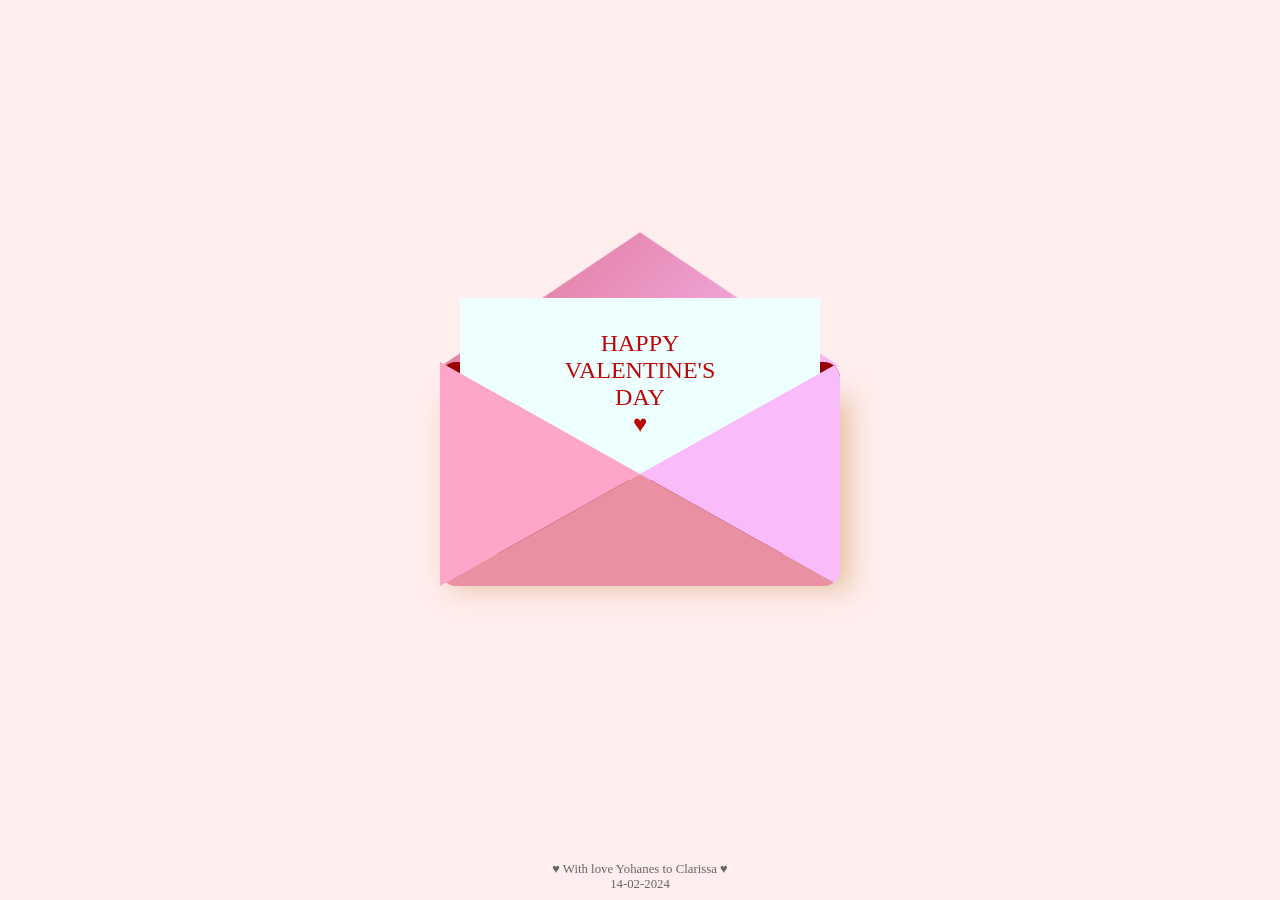
<file: index.html>
<!DOCTYPE html>
<html lang="en">
  <head>
    <meta charset="UTF-8" />
    <meta name="viewport" content="width=device-width, initial-scale=1.0" />
    <title>Sasa</title>
    <link rel="stylesheet" href="styles.css" />
    <link
      rel="shortcut icon"
      href="header_icon_rbg.png"
      type="image/x-icon"
    />
  </head>
  <body>
    <div class="wrapper">
      <div class="env"></div>
      <img src="pentol_love_rbg.png" alt="" />
      <div class="lettre">
        <div>
          HAPPY <br />
          VALENTINE'S <br />
          DAY <br />
          &#9829; <br />
        </div>
      </div>
      <div class="front"></div>
    </div>
    <div class="copyright">
      &#9829; With love Yohanes to Clarissa &#9829; <br />
      14-02-2024 <br />
    </div>
  </body>
</html>
</file>
<file: styles.css>
*,
*::before,
*::after {
  box-sizing: border-box;
  margin: 0;
  padding: 0;
}
body {
  min-height: 100vh;
  width: 100%;
  overflow: hidden;
  display: flex;
  justify-content: center;
  align-items: center;
  background: #ffeeee;
}
.wrapper {
  position: relative;
  width: 25rem;
  height: 12rem;
  margin-top: 1rem;
}
.copyright {
  position: absolute;
  bottom: 0;
  left: 50%;
  transform: translateX(-50%);
  text-align: center;
  width: 100%;
  font-size: 0.8rem;
  color: #666;
  padding: 0.5rem 0;
}
.env {
  width: 100%;
  height: 100%;
  inset: 0;
  position: absolute;
  box-shadow: 10px 35px 25px #c7935378;
}
.env::before {
  content: "";
  position: absolute;
  inset: 0;
  z-index: 2;
  background: linear-gradient(-120deg, #fda6c9, #da6881);
  clip-path: polygon(0% 0%, 50% 70%, 100% 0%);
  transform-origin: top;
  animation: openenv 2s linear forwards 2s;
}
.env::after {
  content: "";
  position: absolute;
  inset: 0;
  background: #960000;
  border-radius: 1rem;
}
.front {
  position: absolute;
  inset: 0;
  border-right: 12.5rem solid #f9bbf9;
  border-top: 7rem solid transparent;
  border-bottom: 7rem solid transparent;
  border-radius: 0 1rem 1rem 0;
}
.front::before {
  content: "";
  position: absolute;
  border-left: 12.5rem solid #fda6c9;
  border-bottom: 7rem solid transparent;
  border-top: 7rem solid transparent;
  top: -7rem;
}
.front::after {
  content: "";
  position: absolute;
  border-bottom: 7rem solid #e990a3;
  border-right: 12.5rem solid transparent;
  border-left: 12.5rem solid transparent;
  border-radius: 0 0 1rem 1rem;
}
img {
  position: absolute;
  top: 50%;
  left: 50%;
  width: 6rem;
  z-index: 5;
  transform-origin: top;
  transform: translate(-50%, -20%);
  animation: heart 1s forwards 1s;
}
.lettre {
  background: #eff;
  height: 95%;
  width: 90%;
  margin: 0.5rem auto;
  font-size: 1.5rem;
  color: #bd0707;
  font-family: "pacifico";
  text-align: center;
  padding-top: 2rem;
  animation: lettre 1s forwards 4s;
}
.audio-player {
  position: fixed;
  bottom: 0;
  left: 0;
  width: 100%;
  background-color: #f0f0f0;
  padding: 10px;
  text-align: center;
}

.audio-player audio {
  width: 100%;
}
@keyframes openenv {
  100% {
    transform: rotateX(180deg) translateY(-0.3rem);
    z-index: -1;
    background: linear-gradient(45deg, #da6881, #f9bbf9);
  }
}
@keyframes lettre {
  100% {
    transform: translateY(-4.5rem);
  }
}
@keyframes heart {
  100% {
    transform: translate(-50%, -30%) scaleX(0);
  }
}
</file>
